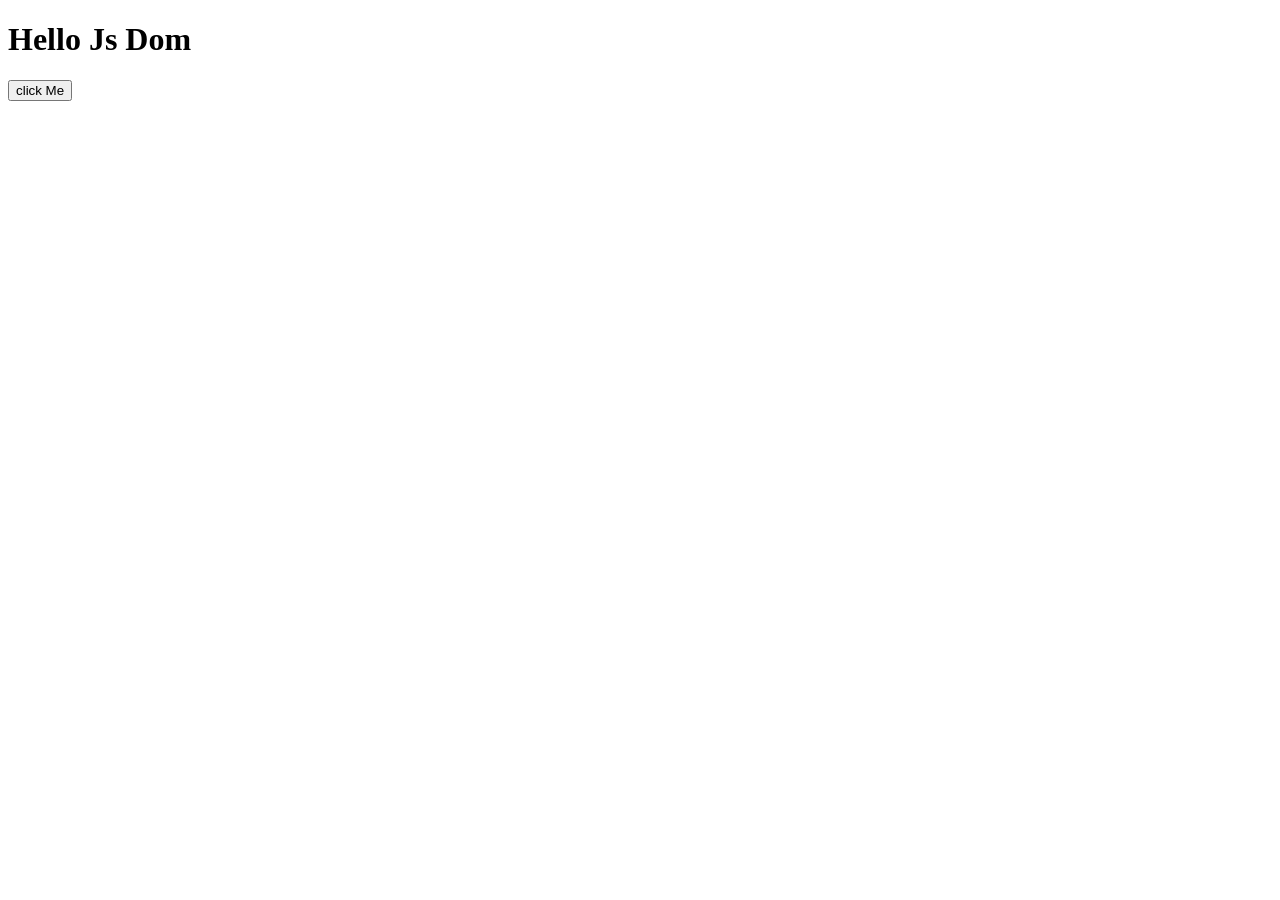
<file: Domjs.html>
<!DOCTYPE html>
<html lang="en">

<head>
    <meta charset="UTF-8">
    <meta name="viewport" content="width=device-width, initial-scale=1.0">
    <title>Document</title>
</head>

<body>
    <h1 id="txt">Hello HTML Element</h1>
    <button id="btn-click" class="btn btn-primary">click Me</button>
    <h2 id="show-txt" class="text-center text-danger"></h2>
</body>

</html>
<script>
    const text = "Hello Js Dom";
    document.getElementById('txt').innerText = text;

    let check = true;
    document.getElementById("btn-click").addEventListener("click", () => {
        if (check) {
            document.getElementById("show-txt").innerText = "Welcome to my class";
            check = false;
        } else {
            document.getElementById("show-txt").innerText = "";
            check = true;
        }
    })
</script>
</file>
